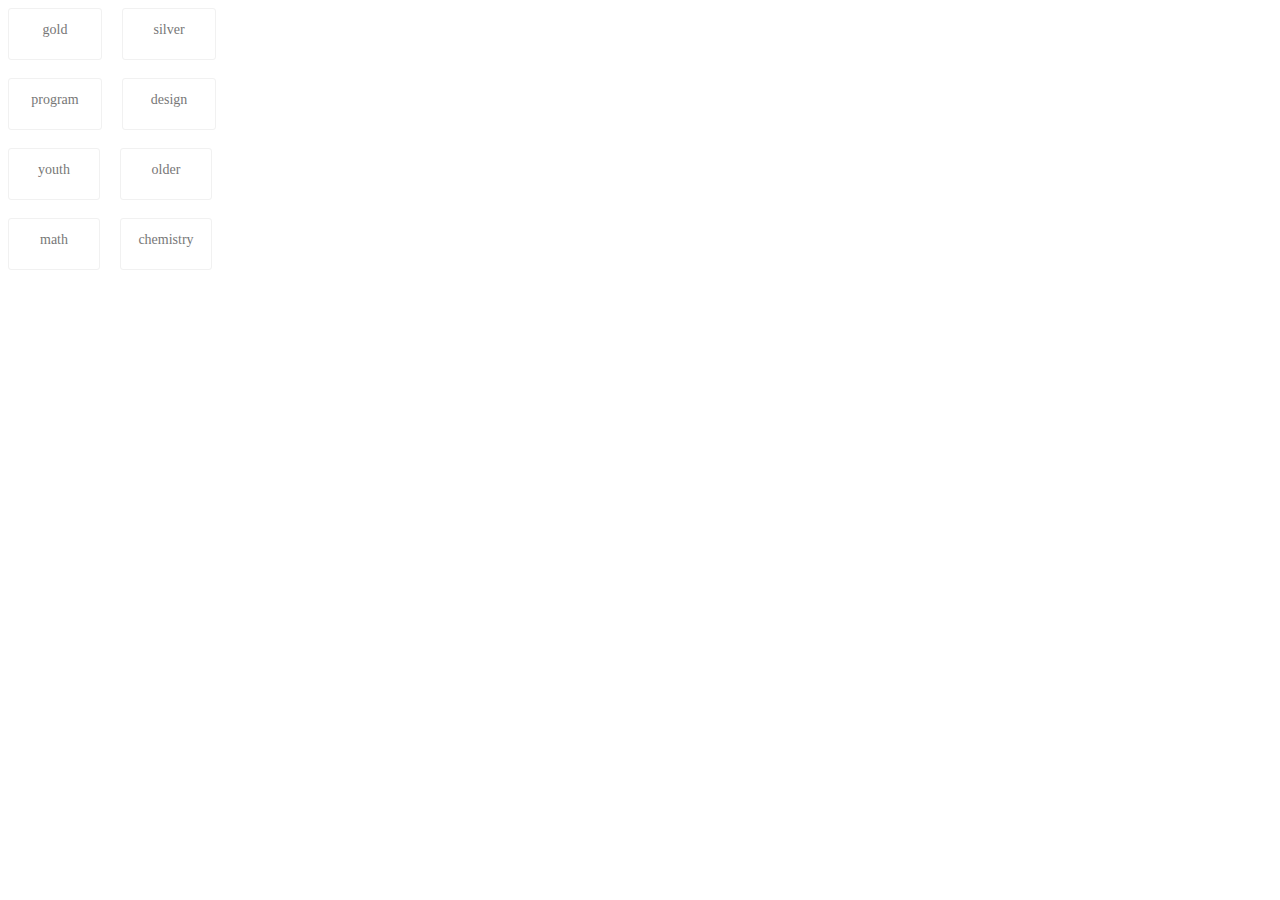
<file: checkbox/flat/index.html>
<html>
<head>
    <script src="http://cdnjs.cloudflare.com/ajax/libs/jquery/3.1.0/jquery.min.js"></script>
    <link href="css/main.css" rel="stylesheet" type="text/css"/>
    <script type="application/javascript" src="js/main.js"></script>
</head>
<body>
<div>
    <ul class="profile_radio">
        <li>
            gold
            <em></em>
            <input type="radio" name="info" value="gold">
        </li>
        <li>
            silver
            <em></em>
            <input type="radio" name="info" value="silver">
        </li>
        <br class="clear">
    </ul>
</div>
<br>
<div>
    <ul class="profile_radio">
        <li>
            program
            <em></em>
            <input type="checkbox" name="skill" value="program">
        </li>
        <li>
            design
            <em></em>
            <input type="checkbox" name="skill" value="design">
        </li>
        <br class="clear">
    </ul>
</div>
<br>
<div class="radio-group-mobile-grass">
    youth
    <input type="radio" name="age" value="youth">
    <em></em>
</div>
<div class="radio-group-mobile-grass">
    older
    <input type="radio" name="age" value="older">
    <em></em>
</div>
<br class="clear">
<br>
<div class="radio-group-mobile-grass">
    math
    <input type="checkbox" name="science" value="math">
    <em></em>
</div>
<div class="radio-group-mobile-grass">
    chemistry
    <input type="checkbox" name="science" value="chemistry">
    <em></em>
</div>
</body>
</html>
</file>
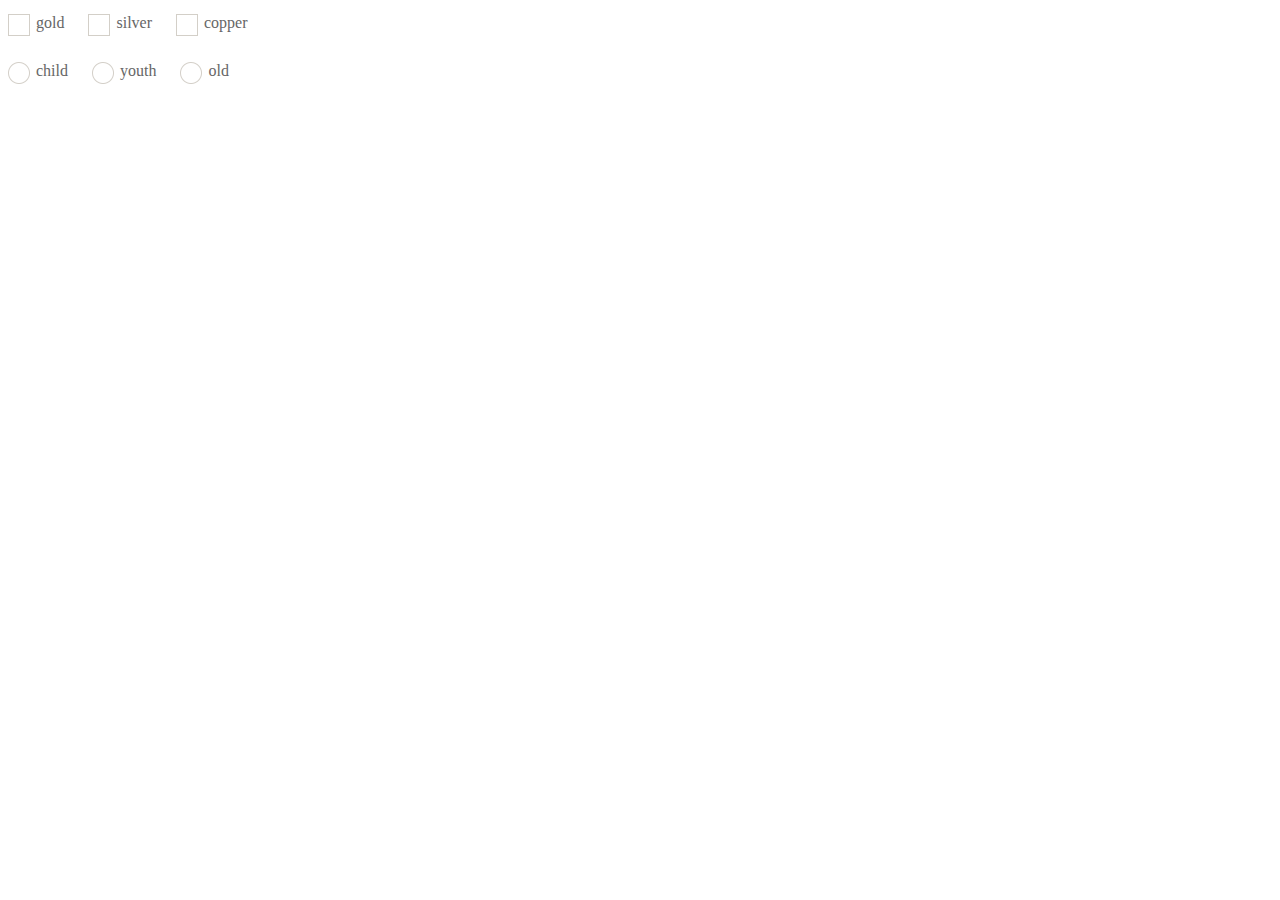
<file: checkbox/square/index.html>
<html>
<head>
    <link href="css/main.css" rel="stylesheet" type="text/css"/>
</head>
<body>
<div class="checkbox-group-grass">
    <input type="checkbox" name="info" id="info1">
    <label for="info1">gold</label>
</div>
<div class="checkbox-group-grass">
    <input type="checkbox" name="info" id="info2">
    <label for="info2">silver</label>
</div>
<div class="checkbox-group-grass">
    <input type="checkbox" name="info" id="info3">
    <label for="info3">copper</label>
</div>
<br>
<br>
<div class="radio-group-grass">
    <input type="radio" name="age" id="age1">
    <label for="age1">child</label>
</div>
<div class="radio-group-grass">
    <input type="radio" name="age" id="age2">
    <label for="age2">youth</label>
</div>
<div class="radio-group-grass">
    <input type="radio" name="age" id="age3">
    <label for="age3">old</label>
</div>

</body>
</html>
</file>
<file: checkbox/flat/css/main.css>
ul{
    margin: 0;
    padding: 0;
    list-style: none;
}
.profile_radio li{
    width:92px;
    height:50px;
    border-radius:3px;
    color:#777;
    font-size:14px;
    text-align:center;
    line-height:42px;
    cursor:pointer;
    border:1px solid #f1f1f1;
    background:#fff;
    float:left;
    margin-right:20px;
    position:relative
}

.profile_radio li input{
    width:92px;
    height:50px;
    position:absolute;
    left:-2px;
    top:-2px;
    filter:alpha(opacity=0);
    -moz-opacity:0;
    opacity:0;
    margin:0
}

.profile_radio li:hover{
    border:1px solid #c8e6de
}
.profile_radio li.current{
    border-color:#00b38a;color:#00b38a
}
.profile_radio li.current em{
    width:21px;
    height:21px;
    background:url(../img/radio_checked.png) no-repeat;
    position:absolute;
    right:0;
    bottom:0
}
.clear{
    clear: both;
}
/*重新组合的样式 start*/
div.radio-group-mobile-grass:hover{
    border:1px solid #c8e6de;
}

.radio-group-mobile-grass{
    width:90px;
    height:50px;
    border-radius:3px;
    color:#777;
    font-size:14px;
    text-align:center;
    line-height:42px;
    cursor:pointer;
    border:1px solid #f1f1f1;
    background:#fff;
    float:left;
    margin-right:20px;
    position:relative
}
.radio-group-mobile-grass input{
    width:92px;
    height:52px;
    position:absolute;
    left:-2px;
    top:-2px;
    filter:alpha(opacity=0);
    -moz-opacity:0;
    opacity:0;
    margin:0
}

.radio-group-mobile-grass input:checked + em{
    width:21px;
    height:21px;
    background:url(../img/radio_checked.png) no-repeat;
    position:absolute;
    right:0;
    bottom:0
}
/*重新组合的样式 end*/
</file>
<file: checkbox/square/css/main.css>
.checkbox-group-grass {
    min-height: 24px;
    padding-top: 6px;
    padding-left: 8px;
    padding-right: 20px;
    position: relative;
    display: inline-block;
}

.checkbox-group-grass label{
    padding-left: 20px;
    color: #666666;
    font-weight: 400;
}

.checkbox-group-grass input[type="checkbox"] + label:before {
    background: #fff url(../img/checkbox_green.png);
    content: " ";
    height: 22px;
    left: 0;
    position: absolute;
    width: 22px;
}

.checkbox-group-grass input[type="checkbox"] {
    box-sizing: border-box;
    margin-top: 6px;
    margin-right: 12px;
    margin-left: -2px;
    position: absolute;
}
.checkbox-group-grass input[type="checkbox"]:focus + label:before,
.checkbox-group-grass input[type="checkbox"] + label:hover:before {
    background-position: -24px 0;
}

.checkbox-group-grass input[type="checkbox"]:checked + label:before {
    background-position: -48px 0;
}

.checkbox-group-grass input[type="checkbox"][disabled] + label:before {
    background-position: -72px 0;
}

.checkbox-group-grass input[type="checkbox"][disabled]:checked + label:before {
    background-position: -96px 0;
}
/* checkbox-group-grass end */

/* radio-group-grass start */
.radio-group-grass {
    min-height: 24px;
    padding-top: 6px;
    padding-left: 8px;
    padding-right: 20px;
    position: relative;
    display: inline-block;
}

.radio-group-grass label{
    padding-left: 20px;
    color: #666666;
    font-weight: 400;
    margin-bottom: 0px;
}
.radio-group-grass input[type="radio"] + label:before {
    background: #fff url(../img/radiobox_green.png);
    content: " ";
    height: 22px;
    left: 0;
    position: absolute;
    width: 22px;
}

.radio-group-grass input[type="radio"] {
    box-sizing: border-box;
    margin-top: 6px;
    margin-right: 12px;
    margin-left: -2px;
    position: absolute;
}
.radio-group-grass input[type="radio"]:focus + label:before,
.radio-group-grass input[type="radio"] + label:hover:before {
    background-position: -24px 0;
}

.radio-group-grass input[type="radio"]:checked + label:before {
    background-position: -48px 0;
}

.radio-group-grass input[type="radio"][disabled] + label:before {
    background-position: -72px 0;
}

.radio-group-grass input[type="radio"][disabled]:checked + label:before {
    background-position: -96px 0;
}
</file>
